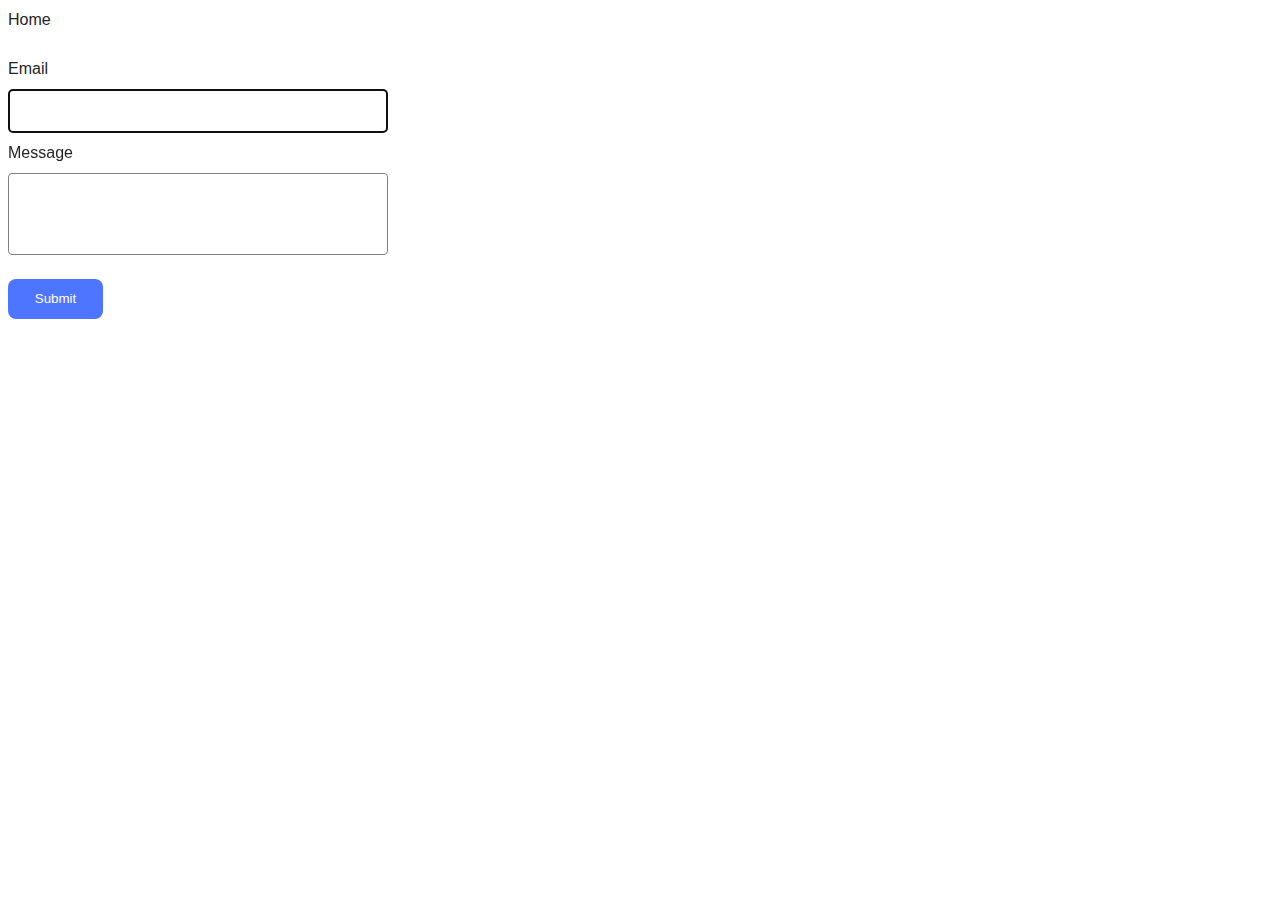
<file: src/2-form.html>
<!DOCTYPE html>
<html lang="en">
  <head>
    <meta charset="UTF-8" />
    <meta name="viewport" content="width=device-width, initial-scale=1.0" />
    <title>Document</title>
    <link rel="stylesheet" href="./css/styles.css" />
  </head>
  <body>
    <section>
      <a href="./index.html">Home</a>
      <form class="feedback-form" autocomplete="off">
        <label class="label-stl">
          Email
          <input class="input-stl" type="email" name="email" autofocus />
        </label>
        <label>
          Message
          <textarea class="textar-stl" name="message" rows="8"></textarea>
        </label>
        <button class="btn" type="submit">Submit</button>
      </form>
      <script type="module" src="./js/2-form.js"></script>
    </section>
  </body>
</html>
</file>
<file: src/css/styles.css>
@import url(./1-gallery.css);
@import url(./2-form.css);
@import url(./reset.css);

:root {
  font-family: Inter, Avenir, Helvetica, Arial, sans-serif;
  font-size: 16px;
  line-height: 24px;
  font-weight: 400;

  color: #242424;
  background-color: rgba(255, 255, 255, 0.87);

  font-synthesis: none;
  text-rendering: optimizeLegibility;
  -webkit-font-smoothing: antialiased;
  -moz-osx-font-smoothing: grayscale;
  -webkit-text-size-adjust: 100%;
}
</file>
